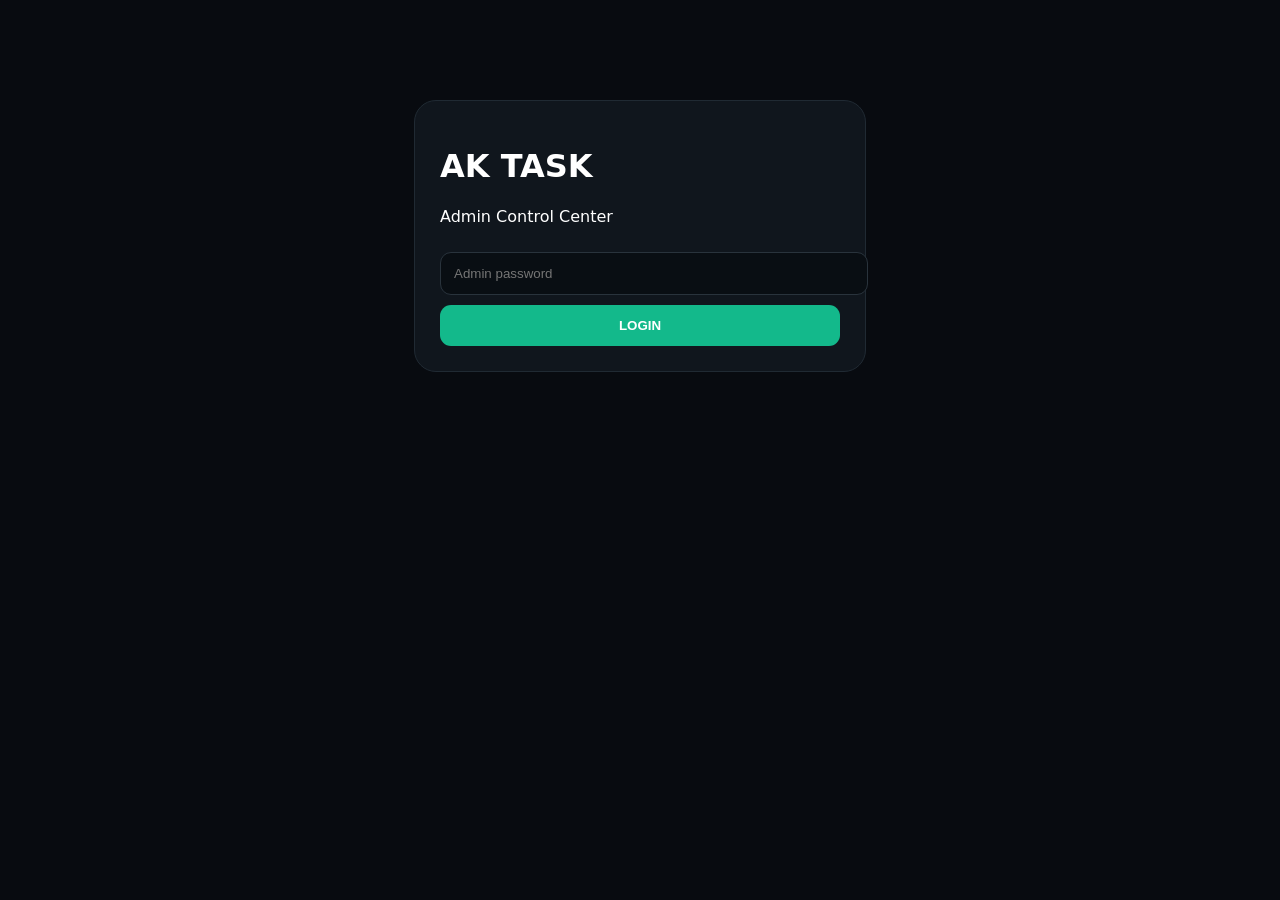
<file: admin_login.html>
<!doctype html><html lang="en"><meta name="viewport" content="width=device-width,initial-scale=1"><title>AK TASK Admin</title><style>body{margin:0;background:#080b10;color:#fff;font-family:system-ui;padding:30px}.box{max-width:400px;margin:70px auto;background:#10161d;border:1px solid #202a33;padding:25px;border-radius:22px}input,button{width:100%;padding:13px;margin-top:10px;border-radius:11px;border:1px solid #29333c;background:#090e13;color:#fff}button{background:#13b98b;border:0;font-weight:700}</style><div class="box"><h1>AK TASK</h1><p>Admin Control Center</p><form method="post"><input name="password" type="password" placeholder="Admin password"><button>LOGIN</button></form></div></html>
</file>
